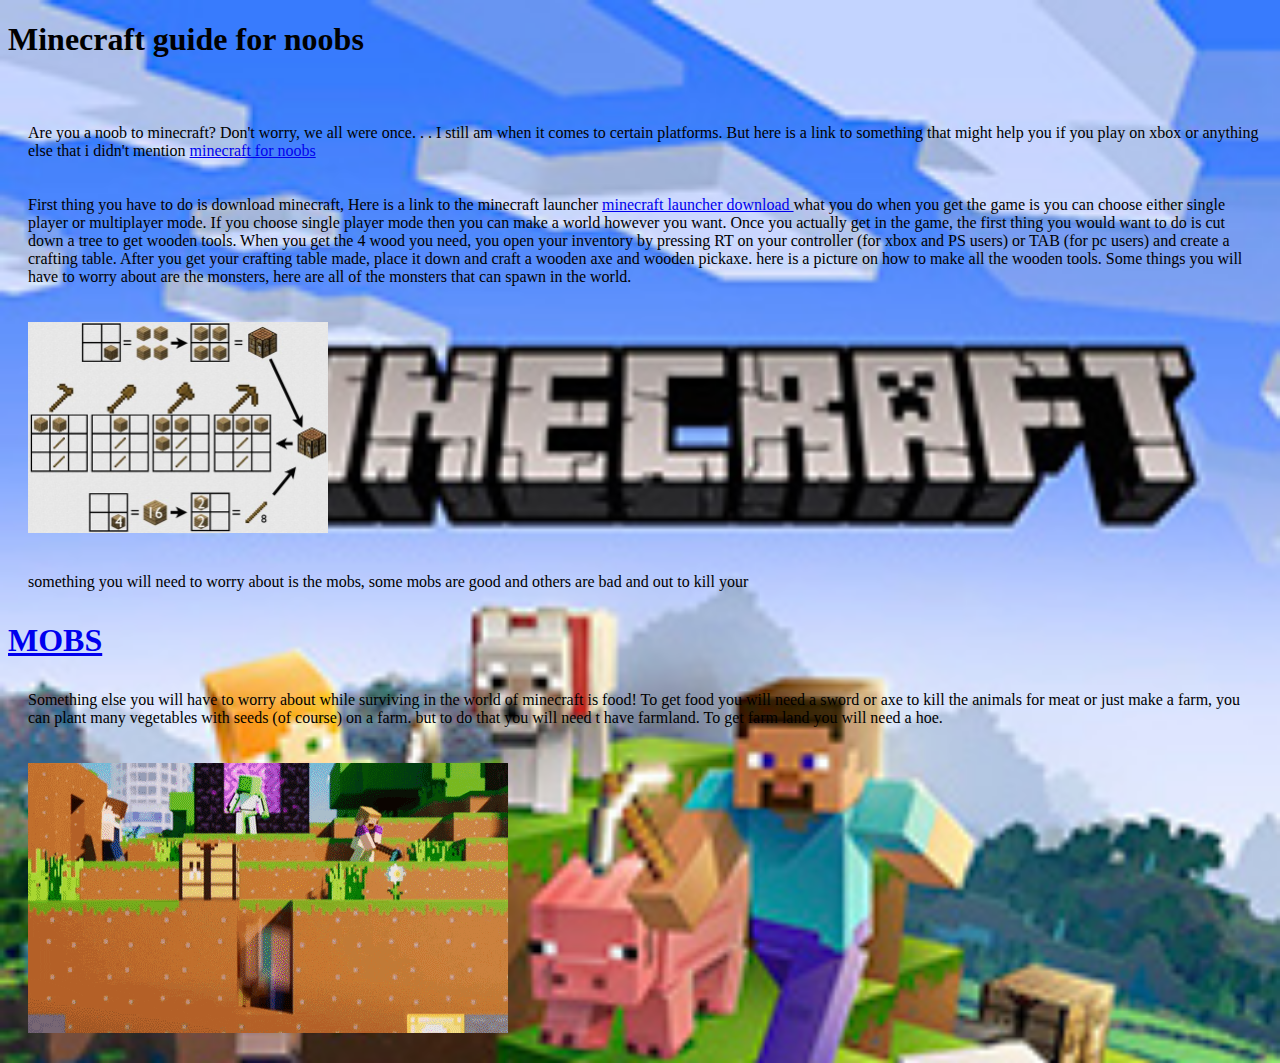
<file: projects/mineCraft/index.html>
<!DOCTYPE html>
<html lang="en">
  <head>
    <meta charset="utf-8">
    <title>Minecraft guide for noobs</title>
    <link rel="stylesheet" href="styles.css">
    
  </head>
  <body>
  <h1>Minecraft guide for noobs </h1>
    <br>
    
    <p>
       Are you a noob to minecraft? Don't worry, we all were once. . . I still am when it comes to certain platforms. But here is a link to something that might help you if you play on xbox or anything else that i didn't mention <a href="https://youtu.be/b_NtFOHKaKs" target="blank"> minecraft for noobs  </a> 
    </p>
    <p>
 First thing you have to do is download minecraft, Here is a link to the minecraft launcher <a href="https://www.xbox.com/en-US/games/store/minecraft-launcher/9PGW18NPBZV5" target="blank"> minecraft launcher download <a/> what you do when you get the game is you can choose either single player or multiplayer mode. If you choose single player mode then you can make a world however you want. Once you actually get in the game, the first thing you would want to do is cut down a tree to get wooden tools. When you get the 4 wood you need, you open your inventory by pressing RT on your controller (for xbox and PS users) or TAB (for pc users) and create a crafting table. After you get your crafting table made, place it down and craft a wooden axe and wooden pickaxe. here is a picture on how to make all the
 wooden tools. Some things you will have to worry about are the monsters, here are all of the monsters that can spawn in the world.
 </p>
 <p>
 <img src="pics/minecraft_tools.jpeg"
 alt="pic" width=300px>
 </p>
 <p> 
  something you will need to worry about is the mobs, some mobs are good and others are bad and out to kill your
  </p>
 <a href="temp.html" target="blank"> <b> <h1> MOBS </h1> </b> </a>
  
 
 <p>
 Something else you will have to worry about while surviving in the world of minecraft is food! To get food you will need a sword or axe to kill the animals for meat or just make a farm, you can plant many vegetables with seeds (of course) on a farm. but to do that you will need t have farmland. To get farm land you will need a hoe.
 
 
 
 <p>  
  <img src="pics/dead noob.gif">
   </p>
  </body>
  </html>
</file>
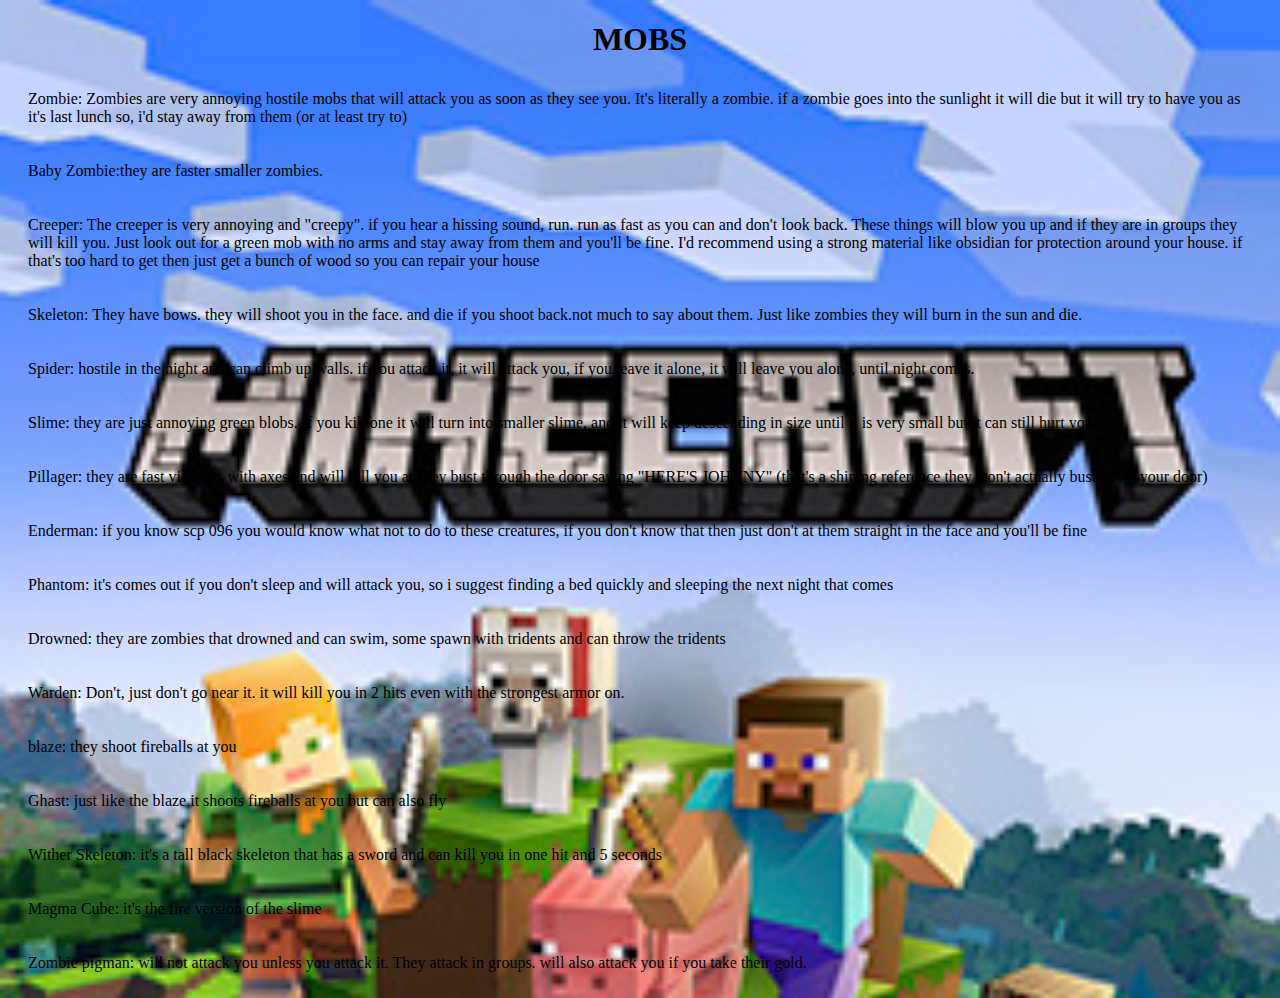
<file: projects/mineCraft/temp.html>
<!DOCTYPE html>
<html lang="en">
  <head>
    <meta charset="utf-8">
    <title>minecraft mobs</title>
    <link rel="stylesheet" href="styles.css">
  </head>
  <body>
    <header></header>
    <main></main>

<h1 id="mobsh">MOBS</h1>

<p>
  Zombie: Zombies are very annoying hostile mobs that will attack you as soon as they see you. It's literally a zombie. if a zombie goes into the sunlight it will die but it will try to have you as it's last lunch so, i'd stay away from them (or at least try to)
</p>
  <p>
 Baby Zombie:they are faster smaller zombies.
 </p>
 <p>
 Creeper: The creeper is very annoying and "creepy". if you hear a hissing sound, run. run as fast as you can and don't look back. These things will blow you up and if they are in groups they will kill you. Just look out for a green mob with no arms and stay away from them and you'll be fine. I'd recommend using a strong material like obsidian for protection around your house. if that's too hard to get then just get a bunch of wood so you can repair your house
 </p>
<p>
 Skeleton: They have bows. they will shoot you in the face. and die if you shoot back.not much to say about them. Just like zombies they will burn in the sun and die.
 </p>
<p>
 Spider: hostile in the night and can climb up walls. if you attack it, it will attack you, if you leave it alone, it will leave you alone, until night comes.
 </p>
 <p>
 Slime: they are just annoying green blobs. If you kill one it will turn into smaller slime, and it will keep descending in size until it is very small but it can still hurt you.
 </p>
 <p>
 Pillager: they are fast villagers with axes and will kill you as they bust through the door saying "HERE'S JOHNNY" (that's a shining reference they won't actually bust down your door)
 </p>
 <p>
 Enderman: if you know scp 096 you would know what not to do to these creatures, if you don't know that then just don't at them straight in the face and you'll be fine
 </p>
 <p>
 Phantom: it's comes out if you don't sleep and will attack you, so i suggest finding a bed quickly and sleeping the next night that comes
 </p>
 <p>
 Drowned: they are zombies that drowned and can swim, some spawn with tridents and can throw the tridents
 </p>
 <p>
 Warden: Don't, just don't go near it. it will kill you in 2 hits even with the strongest armor on.
 </p>
 <p>
 blaze: they shoot fireballs at you
 </p>
 <p>
 Ghast: just like the blaze it shoots fireballs at you but can also fly
 </p>
 <p>
 Wither Skeleton: it's a tall black skeleton that has a sword and can kill you in one hit and 5 seconds
 </p>
 <p>
 Magma Cube: it's the fire version of the slime
 </p>
 <p>
 Zombie pigman: will not attack you unless you attack it. They attack in groups. will also attack you if you take their gold.
 </p>
 
     <footer></footer>
  </body>
</html>
</file>
<file: projects/mineCraft/styles.css>
body
{
    color:black;
    
    background-image: url('pics/Minecraft_cover.png');
     background-repeat: no-repeat;
     background-size:   cover;
}

p
{
    padding:           10px;
    margin-left:       10px;
/*      color:#33ee66; */
}     
#div1
{
padding-left:      10px;
 width:            40%;
 margin-left:       auto;
 margin-right :     auto;
}


 #div2
 {}

 
 #mobs
 {
/*      border: 2px solid red; */
     
     
}
#mobsh
{
/*     border: 2px solid green; */
    width:  20%;
    margin-left:    auto;
    margin-right:   auto;
    text-align:     center;
    
    
}
</file>
